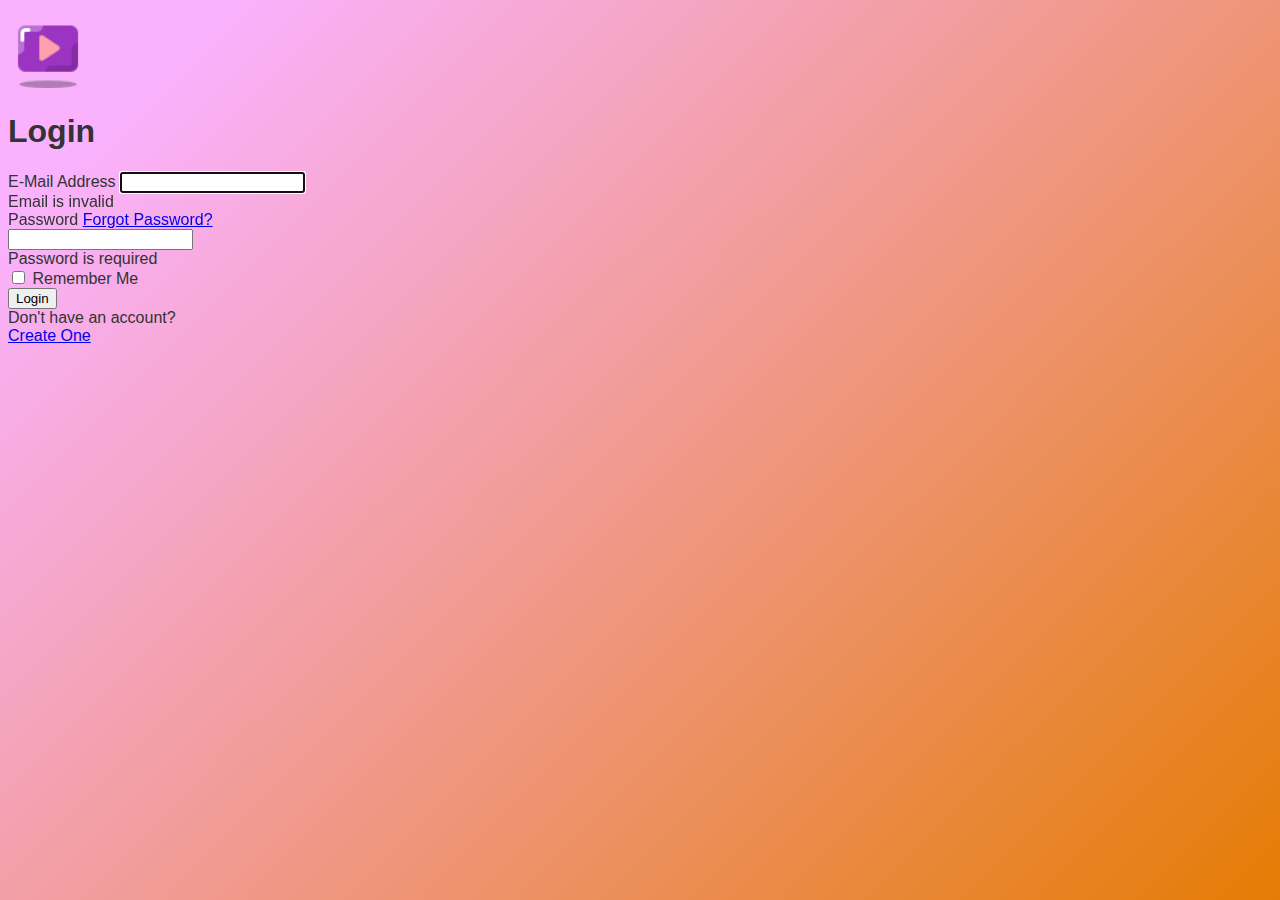
<file: login-page/index.html>
<!DOCTYPE html>
<html lang="en">
<head>
	<meta charset="utf-8">
	<meta name="author" content="Muhamad Nauval Azhar">
	<meta name="viewport" content="width=device-width,initial-scale=1">
	<meta name="description" content="This is a login page template based on Bootstrap 5">
	<title>Login Page</title>
	<link href="https://cdn.jsdelivr.net/npm/bootstrap@5.0.0-beta2/dist/css/bootstrap.min.css" rel="stylesheet" integrity="sha384-BmbxuPwQa2lc/FVzBcNJ7UAyJxM6wuqIj61tLrc4wSX0szH/Ev+nYRRuWlolflfl" crossorigin="anonymous">
	<link href="style.css" rel="stylesheet">
</head>

<body>
	<section class="h-100">
		<div class="container h-100">
			<div class="row justify-content-sm-center h-100">
				<div class="col-xxl-4 col-xl-5 col-lg-5 col-md-7 col-sm-9">
					<div class="text-center my-5">
						
						<img src="login_logo.png" alt="logo" width="80">
					</div>
					<div class="card shadow-lg">
						<div class="card-body p-5">
							<h1 class="fs-4 card-title fw-bold mb-4">Login</h1>
							<form method="POST" class="needs-validation" novalidate="" autocomplete="off">
								<div class="mb-3">
									<label class="mb-2 text-muted" for="email">E-Mail Address</label>
									<input id="email" type="email" class="form-control" name="email" value="" required autofocus>
									<div class="invalid-feedback">
										Email is invalid
									</div>
								</div>

								<div class="mb-3">
									<div class="mb-2 w-100">
										<label class="text-muted" for="password">Password</label>
										<a href="forgot.html" class="float-end">
											Forgot Password?
										</a>
									</div>
									<input id="password" type="password" class="form-control" name="password" required>
								    <div class="invalid-feedback">
								    	Password is required
							    	</div>
								</div>

								<div class="d-flex align-items-center">
									<div class="form-check">
										<input type="checkbox" name="remember" id="remember" class="form-check-input">
										<label for="remember" class="form-check-label">Remember Me</label>
									</div>
									<button type="submit" class="btn btn-primary ms-auto">
										Login
									</button>
								</div>
							</form>
						</div>
						<div class="card-footer py-3 border-0">
							<div class="text-center">
								Don't have an account? <br/><a href="register.html" class="text-dark">Create One</a>
							</div>
						</div>
					</div>
					<div class="text-center mt-5 text-muted">
						
					</div>
				</div>
			</div>
		</div>
	</section>

	<script src="js/login.js"></script>
</body>
</html>
</file>
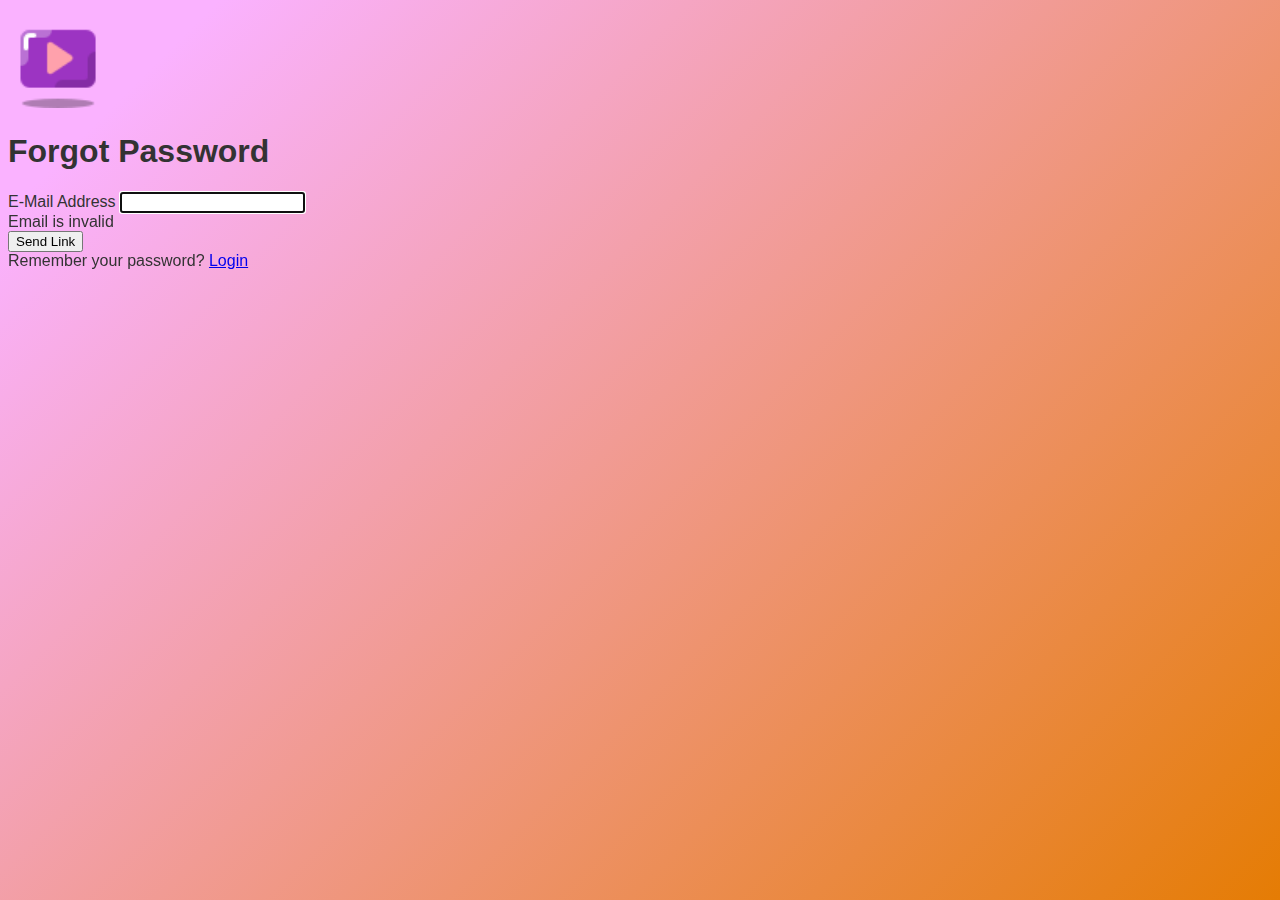
<file: login-page/forgot.html>
<!DOCTYPE html>
<html lang="en">
<head>
	<meta charset="utf-8">
	<meta name="author" content="Muhamad Nauval Azhar">
	<meta name="viewport" content="width=device-width,initial-scale=1">
	<meta name="description" content="This is a login page template based on Bootstrap 5">
	<title>Login Page</title>
	<link href="https://cdn.jsdelivr.net/npm/bootstrap@5.0.0-beta2/dist/css/bootstrap.min.css" rel="stylesheet" integrity="sha384-BmbxuPwQa2lc/FVzBcNJ7UAyJxM6wuqIj61tLrc4wSX0szH/Ev+nYRRuWlolflfl" crossorigin="anonymous">
	<link href="style.css" rel="stylesheet">
</head>

<body>
	<section class="h-100">
		<div class="container h-100">
			<div class="row justify-content-sm-center h-100">
				<div class="col-xxl-4 col-xl-5 col-lg-5 col-md-7 col-sm-9">
					<div class="text-center my-5">
						<img src="login_logo.png" alt="logo" width="100">
					</div>
					<div class="card shadow-lg">
						<div class="card-body p-5">
							<h1 class="fs-4 card-title fw-bold mb-4">Forgot Password</h1>
							<form method="POST" class="needs-validation" novalidate="" autocomplete="off">
								<div class="mb-3">
									<label class="mb-2 text-muted" for="email">E-Mail Address</label>
									<input id="email" type="email" class="form-control" name="email" value="" required autofocus>
									<div class="invalid-feedback">
										Email is invalid
									</div>
								</div>

								<div class="d-flex align-items-center">
									<button type="submit" class="btn btn-primary ms-auto">
										Send Link	
									</button>
								</div>
							</form>
						</div>
						<div class="card-footer py-3 border-0">
							<div class="text-center">
								Remember your password? <a href="index.html" class="text-dark">Login</a>
							</div>
						</div>
					</div>
					<div class="text-center mt-5 text-muted">
					</div>
				</div>
			</div>
		</div>
	</section>

	<script src="js/login.js"></script>
</body>
</html>
</file>
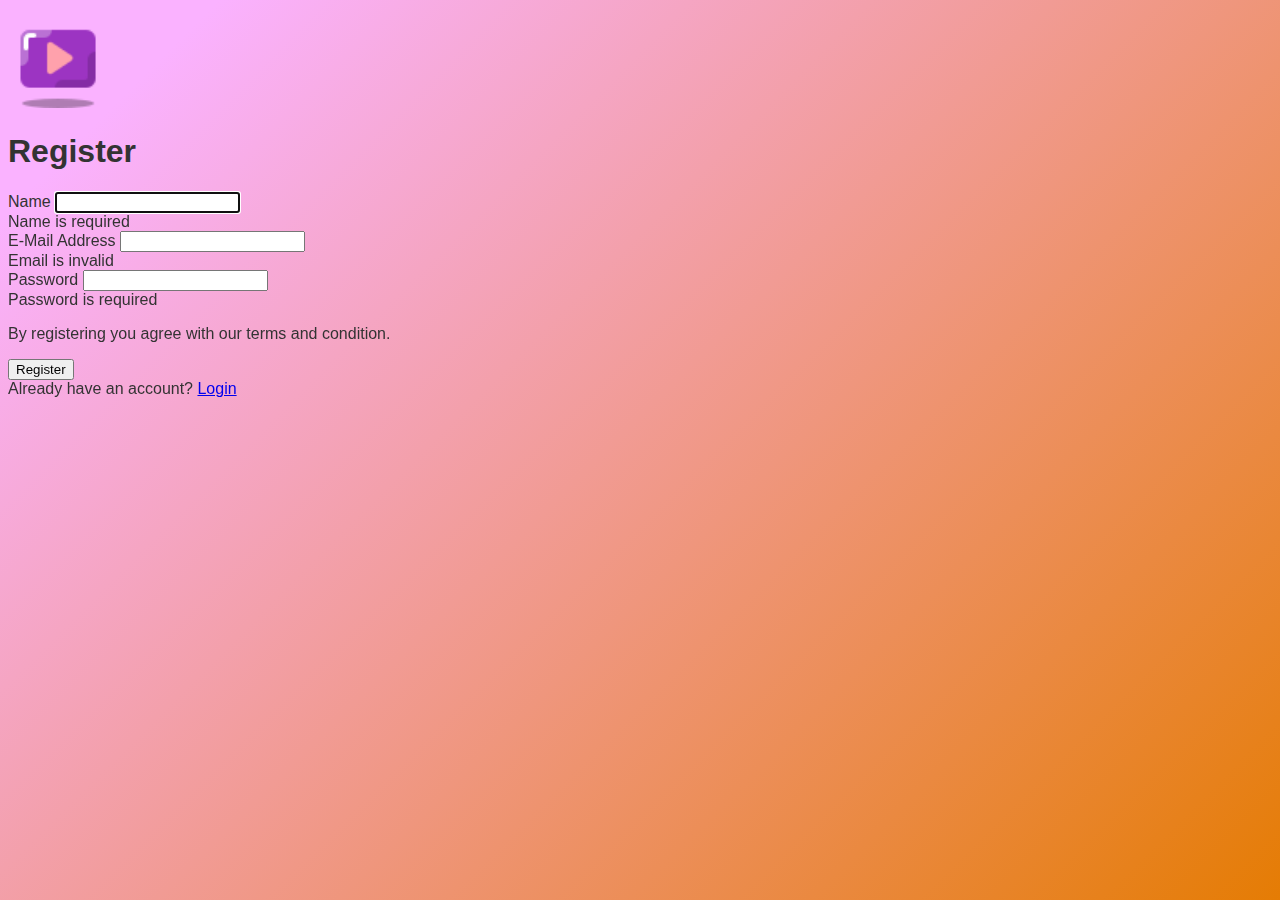
<file: login-page/register.html>
<!DOCTYPE html>
<html lang="en">
<head>
	<meta charset="utf-8">
	<meta name="author" content="Muhamad Nauval Azhar">
	<meta name="viewport" content="width=device-width,initial-scale=1">
	<meta name="description" content="This is a login page template based on Bootstrap 5">
	<title>Login Page</title>
	<link href="https://cdn.jsdelivr.net/npm/bootstrap@5.0.0-beta2/dist/css/bootstrap.min.css" rel="stylesheet" integrity="sha384-BmbxuPwQa2lc/FVzBcNJ7UAyJxM6wuqIj61tLrc4wSX0szH/Ev+nYRRuWlolflfl" crossorigin="anonymous">
	<link href="style.css" rel="stylesheet">
</head>

<body>
	<section class="h-100">
		<div class="container h-100">
			<div class="row justify-content-sm-center h-100">
				<div class="col-xxl-4 col-xl-5 col-lg-5 col-md-7 col-sm-9">
					<div class="text-center my-5">
						<img src="login_logo.png" alt="logo" width="100">
					</div>
					<div class="card shadow-lg">
						<div class="card-body p-5">
							<h1 class="fs-4 card-title fw-bold mb-4">Register</h1>
							<form method="POST" class="needs-validation" novalidate="" autocomplete="off">
								<div class="mb-3">
									<label class="mb-2 text-muted" for="name">Name</label>
									<input id="name" type="text" class="form-control" name="name" value="" required autofocus>
									<div class="invalid-feedback">
										Name is required	
									</div>
								</div>

								<div class="mb-3">
									<label class="mb-2 text-muted" for="email">E-Mail Address</label>
									<input id="email" type="email" class="form-control" name="email" value="" required>
									<div class="invalid-feedback">
										Email is invalid
									</div>
								</div>

								<div class="mb-3">
									<label class="mb-2 text-muted" for="password">Password</label>
									<input id="password" type="password" class="form-control" name="password" required>
								    <div class="invalid-feedback">
								    	Password is required
							    	</div>
								</div>

								<p class="form-text text-muted mb-3">
									By registering you agree with our terms and condition.
								</p>

								<div class="align-items-center d-flex">
									<button type="submit" class="btn btn-primary ms-auto">
										Register	
									</button>
								</div>
							</form>
						</div>
						<div class="card-footer py-3 border-0">
							<div class="text-center">
								Already have an account? <a href="index.html" class="text-dark">Login</a>
							</div>
						</div>
					</div>
					<div class="text-center mt-5 text-muted">
					</div>
				</div>
			</div>
		</div>
	</section>

	<script src="js/login.js"></script>
</body>
</html>
</file>
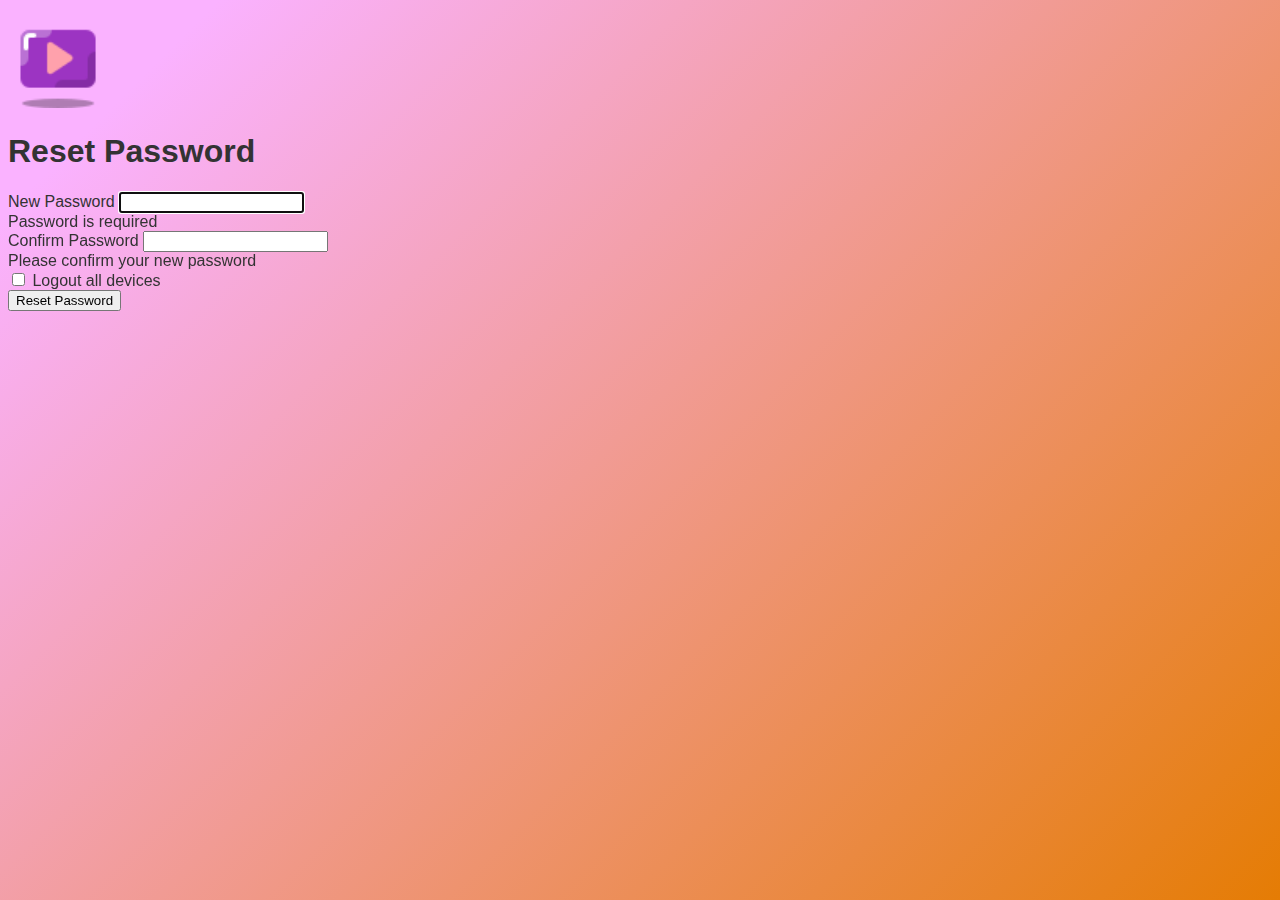
<file: login-page/reset.html>
<!DOCTYPE html>
<html lang="en">
<head>
	<meta charset="utf-8">
	<meta name="author" content="Muhamad Nauval Azhar">
	<meta name="viewport" content="width=device-width,initial-scale=1">
	<meta name="description" content="This is a login page template based on Bootstrap 5">
	<title>Login Page</title>
	<link href="https://cdn.jsdelivr.net/npm/bootstrap@5.0.0-beta2/dist/css/bootstrap.min.css" rel="stylesheet" integrity="sha384-BmbxuPwQa2lc/FVzBcNJ7UAyJxM6wuqIj61tLrc4wSX0szH/Ev+nYRRuWlolflfl" crossorigin="anonymous">
	<link href="style.css" rel="stylesheet">
</head>

<body>
	<section class="h-100">
		<div class="container h-100">
			<div class="row justify-content-sm-center h-100">
				<div class="col-xxl-4 col-xl-5 col-lg-5 col-md-7 col-sm-9">
					<div class="text-center my-5">
						<img src="login_logo.png" alt="logo" width="100">
					</div>
					<div class="card shadow-lg">
						<div class="card-body p-5">
							<h1 class="fs-4 card-title fw-bold mb-4">Reset Password</h1>
							<form method="POST" class="needs-validation" novalidate="" autocomplete="off">
								<div class="mb-3">
									<label class="mb-2 text-muted" for="password">New Password</label>
									<input id="password" type="password" class="form-control" name="password" value="" required autofocus>
									<div class="invalid-feedback">
										Password is required	
									</div>
								</div>

								<div class="mb-3">
									<label class="mb-2 text-muted" for="password-confirm">Confirm Password</label>
									<input id="password-confirm" type="password" class="form-control" name="password_confirm" required>
								    <div class="invalid-feedback">
										Please confirm your new password
							    	</div>
								</div>

								<div class="d-flex align-items-center">
									<div class="form-check">
										<input type="checkbox" name="logout_devices" id="logout" class="form-check-input">
										<label for="logout" class="form-check-label">Logout all devices</label>
									</div>
									<button type="submit" class="btn btn-primary ms-auto">
										Reset Password	
									</button>
								</div>
							</form>
						</div>
					</div>
					<div class="text-center mt-5 text-muted">
					</div>
				</div>
			</div>
		</div>
	</section>

	<script src="js/login.js"></script>
</body>
</html>
</file>
<file: login-page/style.css>
body {
    background-image: linear-gradient(135deg, #FAB2FF 10%, #e57c04 100%);
    background-size: cover;
    background-repeat: no-repeat;
    background-attachment: fixed;
    font-family: "Open Sans", sans-serif;
    color: #333333;
  }
</file>
